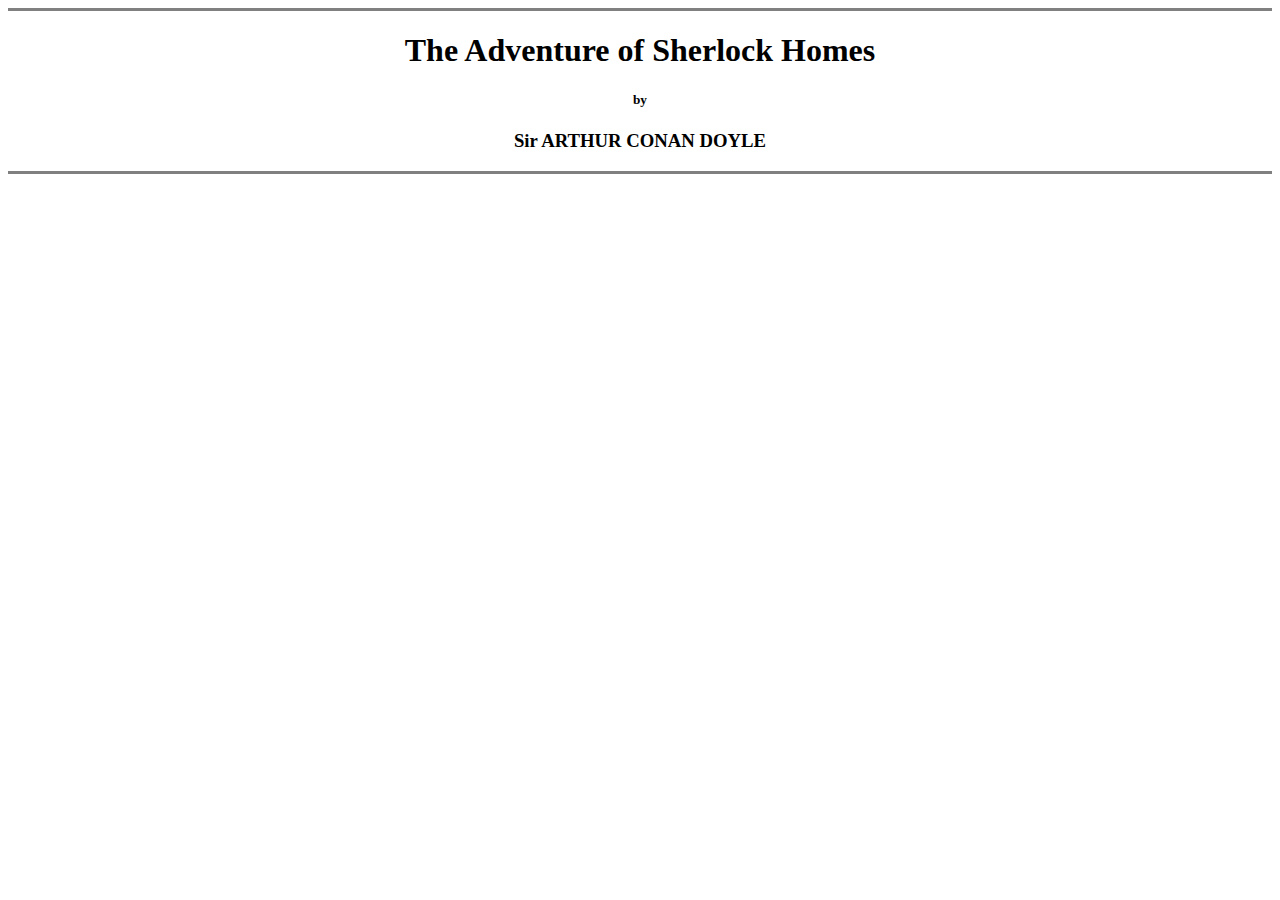
<file: first.html>
<!Doctype html> 
<html>


<title> ♘ my first page</title> 
    <center>
    <hr size = "3" noshade="00">
   
 <h1>The Adventure of Sherlock Homes </h1>
   
    <h5>by</h5>
    <h3>Sir ARTHUR CONAN DOYLE</h3>
 
     
    <hr size = "3" noshade="00">
</center>

</html>
</file>
